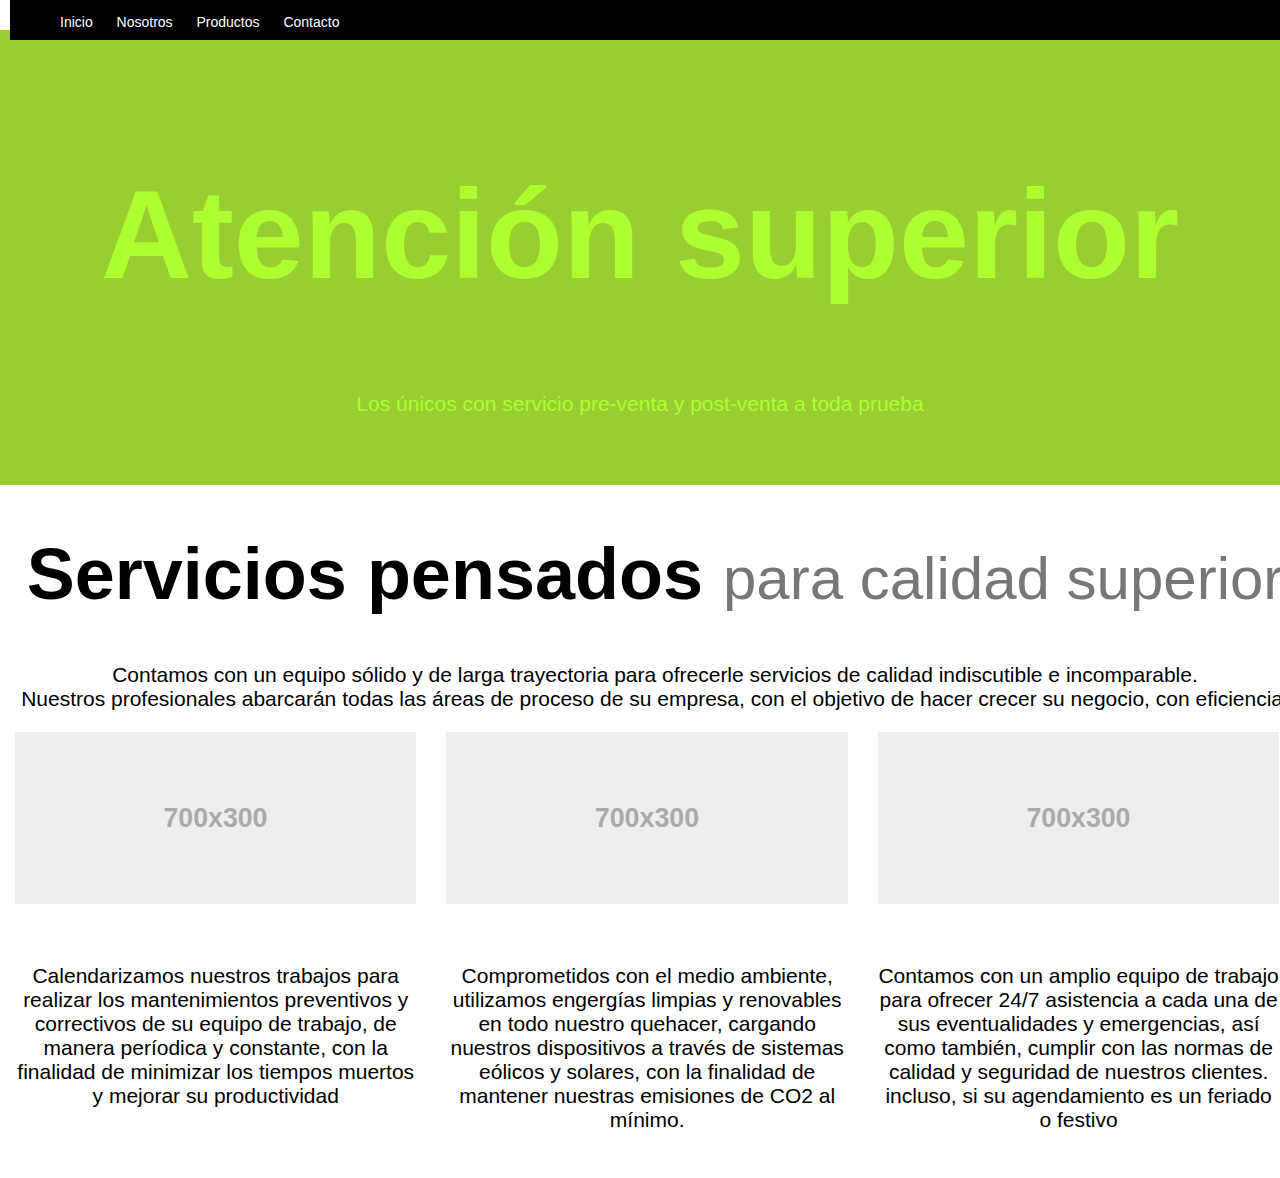
<file: index.html>
<!DOCTYPE html>
<html lang="es">

<head>
    <meta charset="UTF-8">
    <meta http-equiv="X-UA-Compatible" content="IE=edge">
    <meta name="viewport" content="width=device-width, initial-scale=1.0">
    <title>.:: Tiendas ElectroTeck ::.</title>
    <link rel="stylesheet" href="index.css">
</head>

<body>
    <nav>
        <div class="menu">
            <ul id="menu">
                <li class="active"><a href="#">Inicio</a></li>
                <li><a href="#">Nosotros</a></li>
                <li><a href="#">Productos</a></li>
                <li><a href="#">Contacto</a></li>
            </ul>
        </div>
    </nav>    
    <div class="feature">
        <h1>Atención superior</h1>
        <p>Los únicos con servicio pre-venta y post-venta a toda prueba</p>            
    </div>
    <div class="body-container">
        <div class="page-intro">            
            <h1>Servicios pensados
                <small>para calidad superior</small>
            </h1>
            <p>
                Contamos con un equipo sólido y de larga trayectoria para ofrecerle servicios de calidad indiscutible e incomparable.<br>
                Nuestros profesionales abarcarán todas las áreas de proceso de su empresa, con el objetivo de hacer crecer su negocio, con eficiencia.
            </p>            
        </div>
        <div id="articles">
            <article>
                <a href="#">
                    <img class="img-holder" src="holder-700x300.svg" alt="">
                </a>
                <h3>
                    <a href="#">Mantenciones periódicias</a>
                </h3>
                <p>Calendarizamos nuestros trabajos para realizar los mantenimientos preventivos y correctivos de su equipo 
                    de trabajo, de manera períodica y constante, con la finalidad de minimizar los tiempos muertos 
                    y mejorar su productividad</p>
            </article>
            <article>
                <a href="#">
                    <img class="img-holder" src="holder-700x300.svg" alt="">
                </a>
                <h3>
                    <a href="#">Energías renovables</a>
                </h3>
                <p>Comprometidos con el medio ambiente, utilizamos engergías limpias y renovables en todo nuestro quehacer,
                    cargando nuestros dispositivos a través de sistemas eólicos y solares, con la finalidad de 
                    mantener nuestras emisiones de CO2 al mínimo.</p>
            </article>
            <article>
                <a href="#">
                    <img class="img-holder" src="holder-700x300.svg" alt="">
                </a>
                <h3>
                    <a href="#">Compromiso incomparable</a>
                </h3>                
                <p>Contamos con un amplio equipo de trabajo para ofrecer 24/7 asistencia a cada una de sus eventualidades
                    y emergencias, así como también, cumplir con las normas de calidad y seguridad de nuestros clientes.
                    incluso, si su agendamiento es un feriado o festivo</p>
            </article>
        </div>
    </div>


</body>

</html>
</file>
<file: index.css>
body{
    font-family: "Helvetica Neue", Helvetica, Arial, sans-serif;
    font-size: 14px;
    margin:0;
}
nav{
    background-color: #222;
    width: 100%;
    position: fixed;
    top: 0%;
}

.menu{ 
    float: left;
    background-color: black;
    width: 100%;
    margin-left: 10px;
    height: 40px;
    position: fixed;
    top: 0%;
}

#menu li{
     display:inline;
     padding-left:10px;
     padding-right:10px;
     background-color:black;}

.feature {
    width: 100%;
    color:#adff2f;
    background-color:#9acd32;
    text-align: center;
    margin-top: 30px;
    padding-top: 48px;
    padding-bottom: 48px;
    font-size: 63px;
}

p{
    font-size: 21px
    ; font-weight: 200;
}

a {
    color:white;
    text-decoration:none;
}

.body-container{
    width: 100%;
    padding-left: 15px;
    padding-right: 15x;
    margin: auto;}

.page-intro{
    text-align: center;
    font-size: 36px;
    }
small{
    font-weight: 400;
    color: #777;
    }

#articles{ 
    height: 100%; 
    text-align:center;
    margin-left:-15px ;
    margin-right: -15;
}

article{
    margin-bottom:25px;
    text-align: center;
    width: 31%;
    float: left;
    padding-right:15px;
    padding-left:15px ;
    position:relative ;
}

.img-holder{
    width: 100%;
}
</file>
